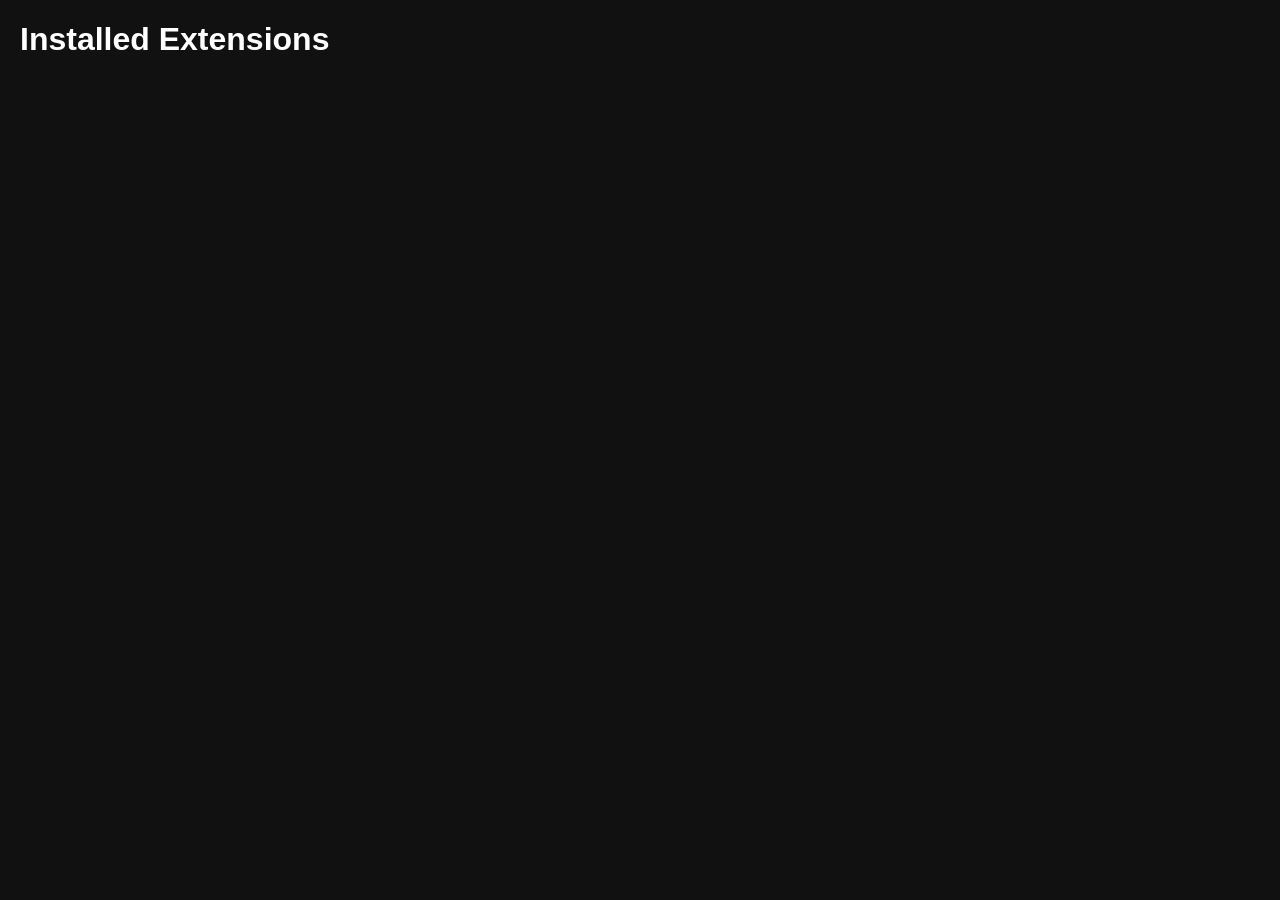
<file: extensions.html>
<!DOCTYPE html>
<html lang="en">

<head>
    <meta charset="UTF-8">
    <title>Extensions</title>

    <style>
        body {
            margin: 20px;
            font-family: sans-serif;
            background: #111;
            color: white;
        }

        h1 {
            margin-bottom: 20px;
        }

        #extensions {
            display: flex;
            flex-direction: column;
            gap: 15px;
        }

        .extension {
            display: flex;
            align-items: center;
            gap: 15px;
            background: #1b1b1b;
            border-radius: 10px;
            padding: 15px;
        }

        .extension img {
            width: 48px;
            height: 48px;
            object-fit: contain;
            background: #222;
            border-radius: 8px;
        }

        .info {
            flex: 1;
        }

        .info h2 {
            margin: 0 0 5px;
            font-size: 18px;
        }

        .info p {
            margin: 3px 0;
            color: #bbb;
        }

        .buttons {
            display: flex;
            gap: 8px;
        }

        button {
            cursor: pointer;
            border: none;
            border-radius: 6px;
            padding: 8px 14px;
            background: #2c2c2c;
            color: white;
        }

        button:hover {
            background: #3c3c3c;
        }

        .disabled {
            opacity: .5;
        }
    </style>
</head>

<body>

    <h1>Installed Extensions</h1>

    <div id="extensions"></div>

    <script src="../extension-importer.js"></script>

    <script>
        async function loadExtensions() {

            const db = await openDB();

            const tx = db.transaction(STORE_NAME, "readonly");

            const request = tx.objectStore(STORE_NAME).getAll();

            request.onsuccess = () => {

                const container = document.getElementById("extensions");

                container.innerHTML = "";

                for (const extension of request.result) {

                    const card = document.createElement("div");

                    card.className = "extension";

                    if (extension.enabled === false) {
                        card.classList.add("disabled");
                    }

                    const icon = extension.manifest.icon &&
                        extension.files[extension.manifest.icon]
                        ? extension.files[extension.manifest.icon].data
                        : "";

                    card.innerHTML = `
                        <img src="${icon}">
                        <div class="info">
                            <h2>${extension.manifest.name}</h2>
                            <p>Version ${extension.manifest.version}</p>
                            <p>${extension.manifest.description || ""}</p>
                        </div>

                        <div class="buttons">

                            <button class="open">
                                Open
                            </button>

                            <button class="toggle">
                                ${(extension.enabled ?? true) ? "Disable" : "Enable"}
                            </button>

                            <button class="remove">
                                Remove
                            </button>

                        </div>
                    `;

                    card.querySelector(".open").onclick = () => {

                        parent.postMessage({
                            type: "navigate",
                            url: `extension://${extension.id}/${extension.manifest.popup || "popup.html"}`
                        }, "*");

                    };

                    card.querySelector(".toggle").onclick = async () => {

                        await setExtensionEnabled(
                            extension.id,
                            !(extension.enabled ?? true)
                        );

                        loadExtensions();

                    };

                    card.querySelector(".remove").onclick = async () => {

                        if (!confirm(`Remove "${extension.manifest.name}"?`))
                            return;

                        await uninstallExtension(extension.id);

                        loadExtensions();

                    };

                    container.appendChild(card);

                }

            };

        }

        loadExtensions();
    </script>

</body>

</html>
</file>
